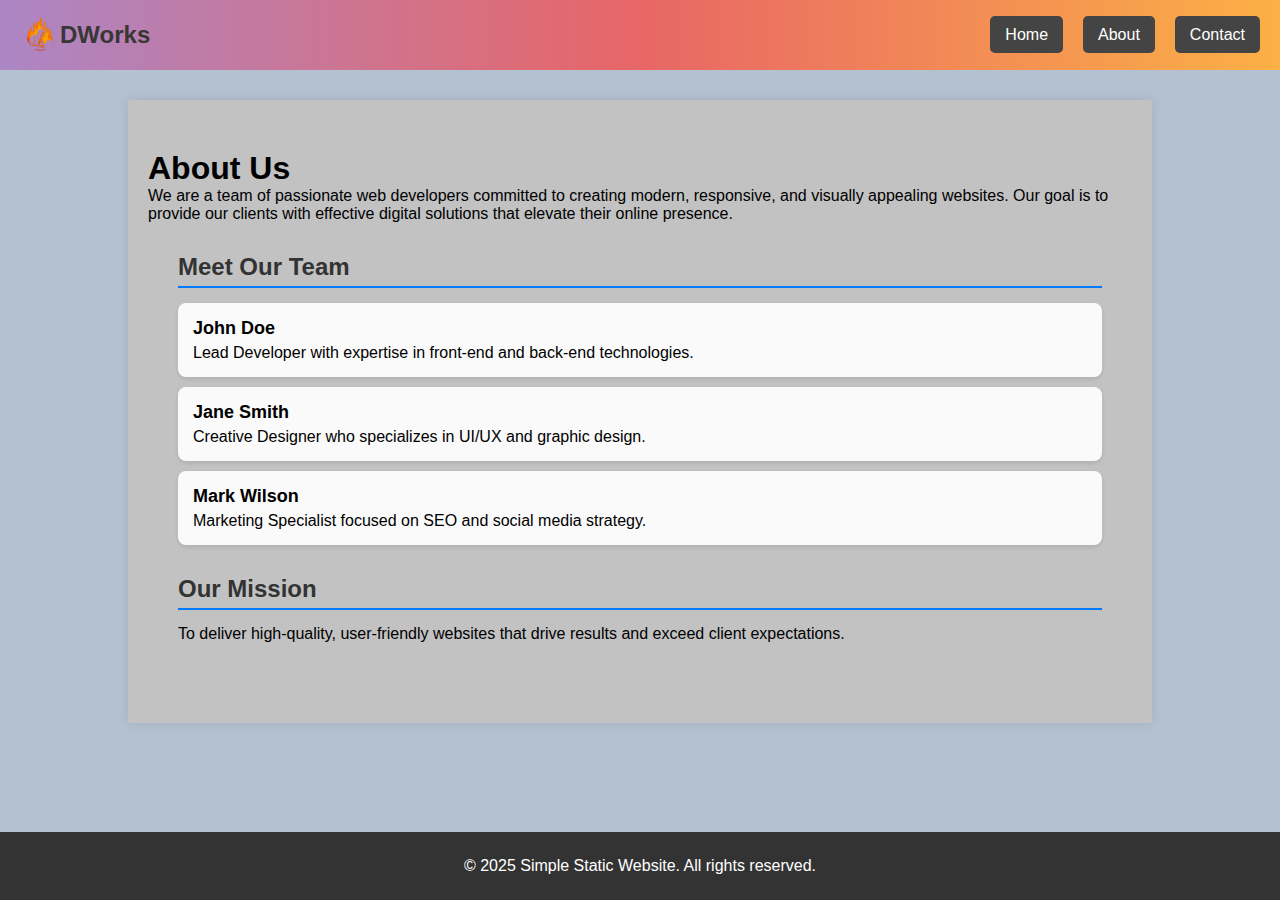
<file: Task_01/html/about.html>
<!DOCTYPE html>
<html lang="en">
<head>
    <meta charset="UTF-8">
    <meta http-equiv="X-UA-Compatible" content="IE=edge">
    <meta name="viewport" content="width=device-width, initial-scale=1.0">
    <link rel="stylesheet" href="../css/style.css">
    <title>About - Simple Static Website</title>
</head>
<body>

    <header>
        <nav>
            <div class="navleft">
                <img src="../Files/dworker.png" alt="Animated Logo" class="logo">
                <a href="home.html"><h2>DWorks</h2></a>
            </div>
            <ul>
                <li><a href="home.html">Home</a></li>
                <li><a href="about.html">About</a></li>
                <li><a href="contact.html">Contact</a></li>
            </ul>
        </nav>
    </header>

    <main>
        <section class="content">
            <h1>About Us</h1>
            <p>We are a team of passionate web developers committed to creating modern, responsive, and visually appealing websites. Our goal is to provide our clients with effective digital solutions that elevate their online presence.</p>

            <div class="team-section">
                <h2>Meet Our Team</h2>
                <div class="team-member">
                    <h3>John Doe</h3>
                    <p>Lead Developer with expertise in front-end and back-end technologies.</p>
                </div>
                <div class="team-member">
                    <h3>Jane Smith</h3>
                    <p>Creative Designer who specializes in UI/UX and graphic design.</p>
                </div>
                <div class="team-member">
                    <h3>Mark Wilson</h3>
                    <p>Marketing Specialist focused on SEO and social media strategy.</p>
                </div>
            </div>

            <div class="mission-section">
                <h2>Our Mission</h2>
                <p>To deliver high-quality, user-friendly websites that drive results and exceed client expectations.</p>
            </div>
        </section>
    </main>

    <footer>
        <p>&copy; 2025 Simple Static Website. All rights reserved.</p>
    </footer>

</body>
</html>
</file>
<file: Task_01/css/style.css>
*{
    padding: 0;
    margin: 0;
    box-sizing: border-box;
}

.navleft{
    display: flex;
    align-items: center;
}

.navleft a{
    color: rgb(57, 54, 54);
    text-decoration: none;
    list-style: none;
    
}

.navleft h2:hover{
    color: #5d656e;
}

body, html {
    margin: 0;
    padding: 0;
    font-family: Arial, sans-serif;
    background-color: #b4c1d0;
}

header {
    background: #8864a1;
    background: linear-gradient(90deg, rgb(172, 134, 197) 0%, rgb(232, 102, 102) 50%, rgba(252, 176, 69, 1) 100%);
    width: 100vw;
    padding: 15px 20px;
    position: fixed;
    top: 0;
}

nav {
    display: flex;
    align-items: center;
    justify-content: space-between;
}



nav ul {
    list-style: none;
    margin: 0;
    padding: 0;
    display: flex;
    gap: 20px;
}

nav ul li {
    display: inline;
}

nav ul li a {
    color: #fff;
    text-decoration: none;
    padding: 10px 15px;
    background-color: #444;
    border-radius: 5px;
    transition: background-color 0.3s;
}

nav ul li a:hover {
    background-color: #5b5a5a;
}

.hero {
    background-color: #b4c1d0;
    color: #070707;
    padding: 100px 20px;
    text-align: center;
}

.hero p{
    margin: 10px;
    margin-bottom: 30px;
}


.hero img{
    transition: 0.5s ease;
}

.hero img:hover{
    transform: scale(1.1);
}

.content {
    padding: 50px 20px;
    background-color: #c2c2c2;
    margin: 100px auto;
    width: 80%;
    box-shadow: 0px 0px 10px rgba(0, 0, 0, 0.1);
}


.team-section, .mission-section {
    margin: 30px;
}

.team-section h2, .mission-section h2 {
    font-size: 24px;
    color: #333;
    border-bottom: 2px solid #007bff;
    padding-bottom: 5px;
    margin-bottom: 15px;
}

.team-section .team-member {
    background-color: #fafafa;
    padding: 15px;
    border-radius: 8px;
    box-shadow: 0px 2px 4px rgba(0, 0, 0, 0.1);
    margin-bottom: 10px;
    transition: background-color 0.3s;
}

.team-section .team-member:hover {
    background-color: #e0e0e0;
}

.team-section .team-member h3 {
    font-size: 18px;
    margin-bottom: 5px;
}

form {
    display: flex;
    flex-direction: column;
    gap: 15px;
}

form input, form textarea {
    padding: 10px;
    border: 1px solid #ccc;
    border-radius: 5px;
}

form button {
    padding: 10px;
    border: none;
    background-color: #007bff;
    color: #fff;
    cursor: pointer;
    transition: background-color 0.3s;
}

form button:hover {
    background-color: #0056b3;
}

footer {
    background-color: #333;
    color: #fff;
    text-align: center;
    padding: 25px;
    position: fixed;
    width: 100%;
    bottom: 0;
}


.logo {
    width: 40px;
    height: 40px;
    animation: flicker 2s infinite;

}

@keyframes flicker {
    0%, 90% {
        filter: brightness(70%);
        
    }
    25% {
        filter: brightness(90%);
        
    }
    40% {
        filter: brightness(110%);
        
    }
    55% {
        filter: brightness(130%);
        
    }
    70% {
        filter: brightness(150%);
        
    }
    90% {
        filter: brightness(180%);
        
    }
}


@media (max-width: 668px) {
    nav ul {
        flex-direction: column;
        gap: 10px;
    }

    .content {
        width: 95%;
    }
}
</file>
